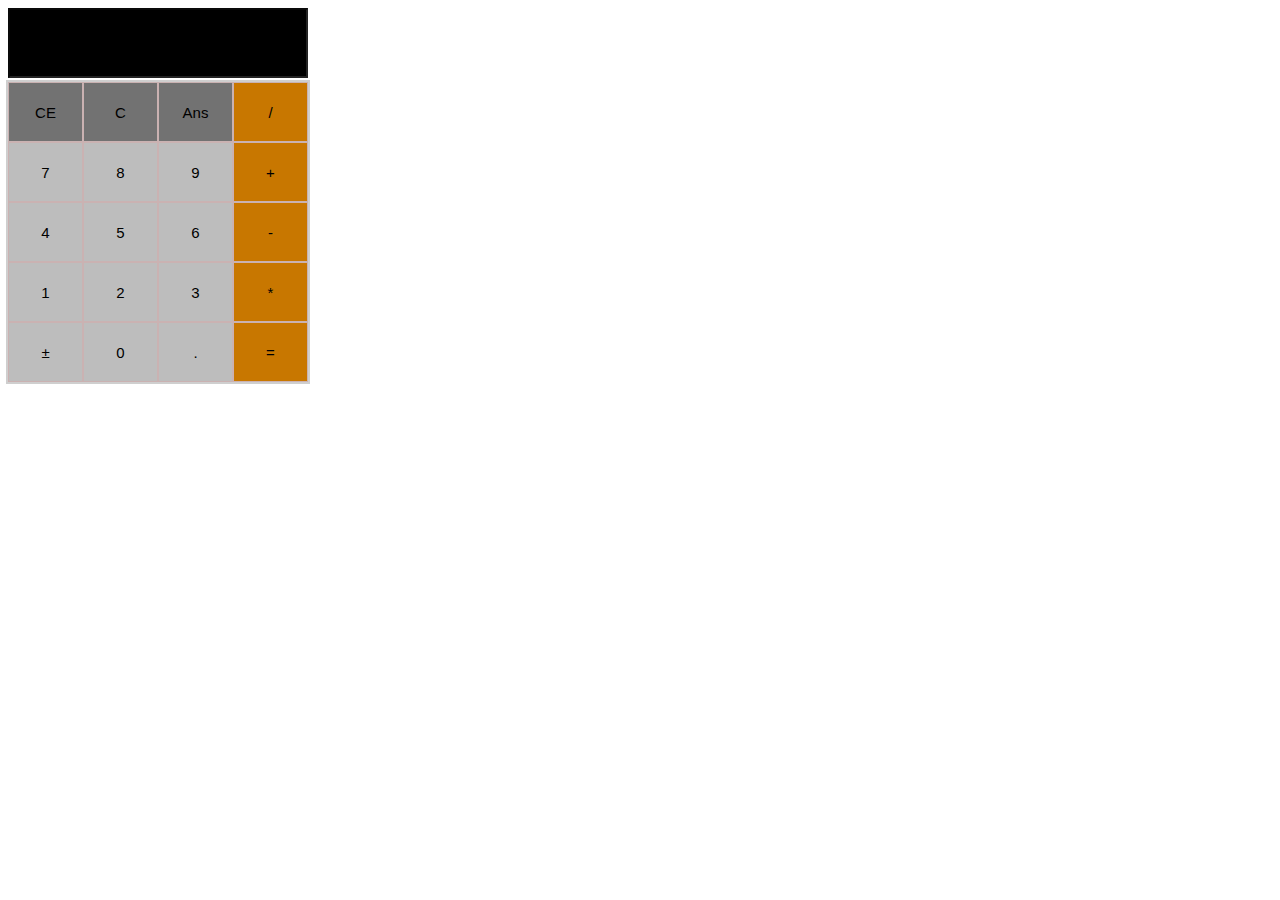
<file: calculadora.html>
<html>

<head>
    <title>Calculadora</title>
    <meta charset="UTF-8">
    <link rel="stylesheet" type="text/css" href="calculadoracss.css">
    <meta name="viewport" content="width=device-width, initial-scale=1.0">


</head>

<body>

    <div class="calculadora">

        <div class="pantalla">
            <input type="textarea" id="pantalla" value="" disabled />
        </div>


        <div class="botones">

            <button data-tipo="borrartotal" type="button" class="boton" id="arriba" value="0">CE</button>
            <button data-tipo="borrarultimo" type="button" class="boton" id="arriba" value="0">C</button>
            <button data-tipo="cogerultimo" type="button" class="boton" id="arriba" value="0">Ans</button>
            <button data-tipo="operador" type="button" class="boton" value="/">/</button>

            <button data-tipo="numero" type="button" class="boton" value="7">7</button>
            <button data-tipo="numero" type="button" class="boton" value="8">8</button>
            <button data-tipo="numero" type="button" class="boton" value="9">9</button>
            <button data-tipo="operador" type="button" class="boton" value="+">+</button>


            <button data-tipo="numero" type="button" class="boton" value="4">4</button>
            <button data-tipo="numero" type="button" class="boton" value="5">5</button>
            <button data-tipo="numero" type="button" class="boton" value="6">6</button>
            <button data-tipo="operador" type="button" class="boton" value="-">-</button>


            <button data-tipo="numero" type="button" class="boton" value="1">1</button>
            <button data-tipo="numero" type="button" class="boton" value="2">2</button>
            <button data-tipo="numero" type="button" class="boton" value="3">3</button>
            <button data-tipo="operador" type="button" class="boton" value="*">*</button>

            <button data-tipo="masmenos" type="button" class="boton" value="-">±</button>
            <button data-tipo="numero" type="button" class="boton" value="0">0</button>
            <button data-tipo="decimal" type="button" class="boton" value=".">.</button>
            <button data-tipo="resultado" type="button" class="boton" value="=">=</button>




        </div>
    </div>

    <script type="text/javascript" src="Calculadora.js"></script>

</body>

</html>
</file>
<file: calculadoracss.css>
*{
  padding: 2px;
  margin:0px;
}

#pantalla{
  width: 300px;
  height: 70px;
  text-align: right;  
  background-color: black;
  font-size: 40px;
  color:white;
  text-overflow: clip;
  overflow-wrap: break-word;
  
}


.botones {
  width: 300px;
  height: 300px;
  display: grid;
  grid-template-columns: 1fr 1fr 1fr 1fr;
  position: absolute;
  background-color: rgb(207, 207, 207);   
}

.botones button{
  font-size: 15px;
  border: 1px solid rgb(202, 178, 178);
  background-color: rgb(189, 189, 189);
}
.botones button[data-tipo="operador"]{
  background-color: rgb(200, 119, 0);
}
.botones button[data-tipo="resultado"]{
  background-color: rgb(200, 119, 0);
}

.botones button[data-tipo="operador"]:hover{
  background-color: rgb(184, 121, 28);
}
.botones button[data-tipo="resultado"]:hover{
  background-color: rgb(184, 121, 28);
}

.botones button:hover{
  background-color: rgb(179, 179, 179);  
}
#arriba{
  background-color: rgb(114, 114, 114)
}
#arriba:hover{
  background-color: rgb(140, 140, 140);
}
</file>
